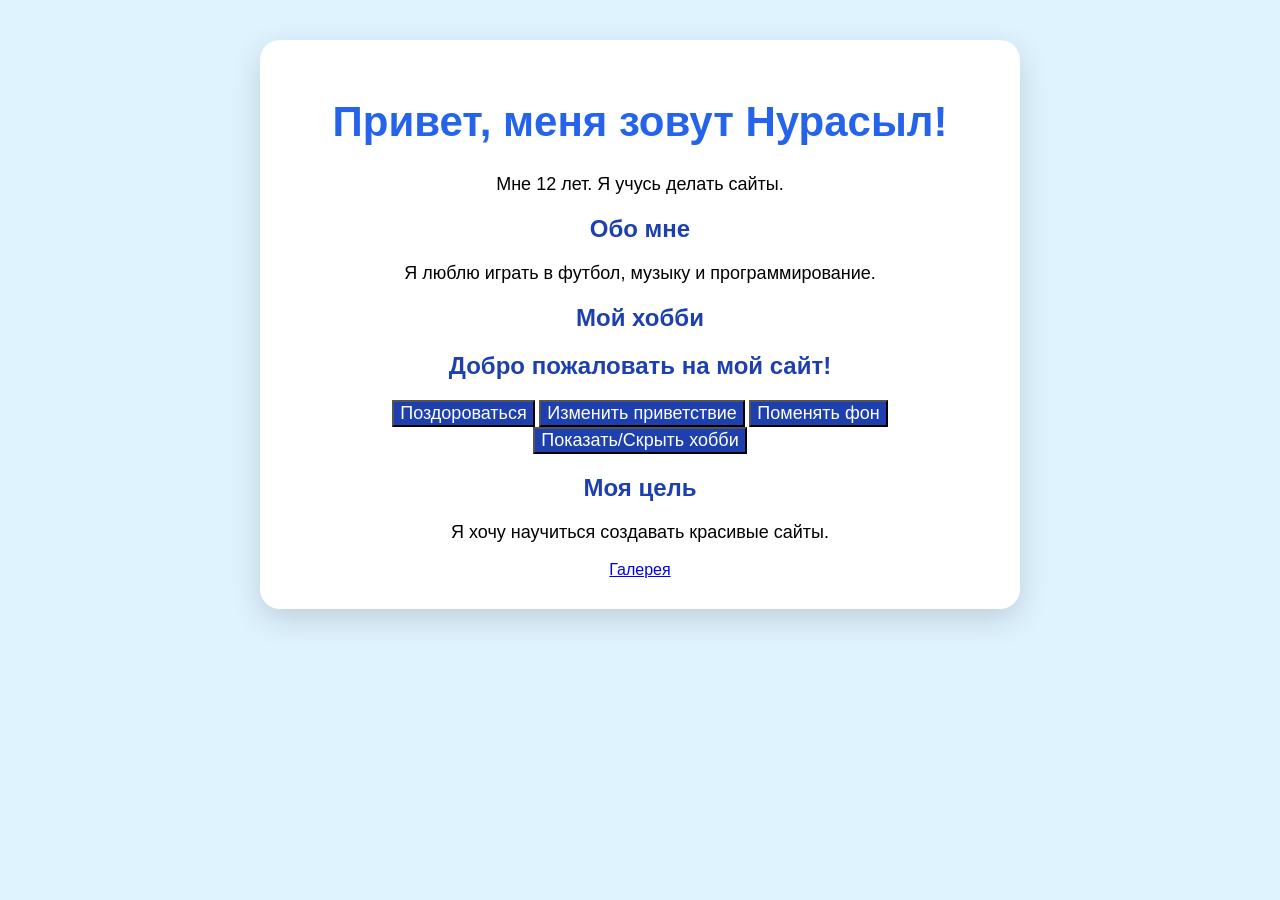
<file: index.html>
<!DOCTYPE html>
<html>
<head>
    <title>Мой первый сайт</title>
<link rel="stylesheet" href="css/style.css">
    </head>
    <body>
        <div class="card">
        <h1>Привет, меня зовут Нурасыл!</h1>
        <p>Мне 12 лет. Я учусь делать сайты.</p>
        <h2>Обо мне</h2>
        <p>Я люблю играть в футбол, музыку и программирование.</p>
        <h2>Мой хобби</h2>
        <h2 id="welcomeText">Добро пожаловать на мой сайт!</h2>
         <button onclick="sayHello()">Поздороваться</button>
         <button onclick="changeWelcomeText()">Изменить приветствие</button>
         <button onclick="changeBackground()">Поменять фон</button>
         <button onclick="toggleHobby()">Показать/Скрыть хобби </button>

         <p id="hobbyText" style="display: none;">
            Моё любимое хобби - программирование!
         </p>
        <h2>Моя цель</h2>
        <p>Я хочу научиться создавать красивые сайты.</p>
        <a href="gallery.html">Галерея</a>

    </div>
    <script src="js/script.js"></script>
    </body>
</html>
</file>
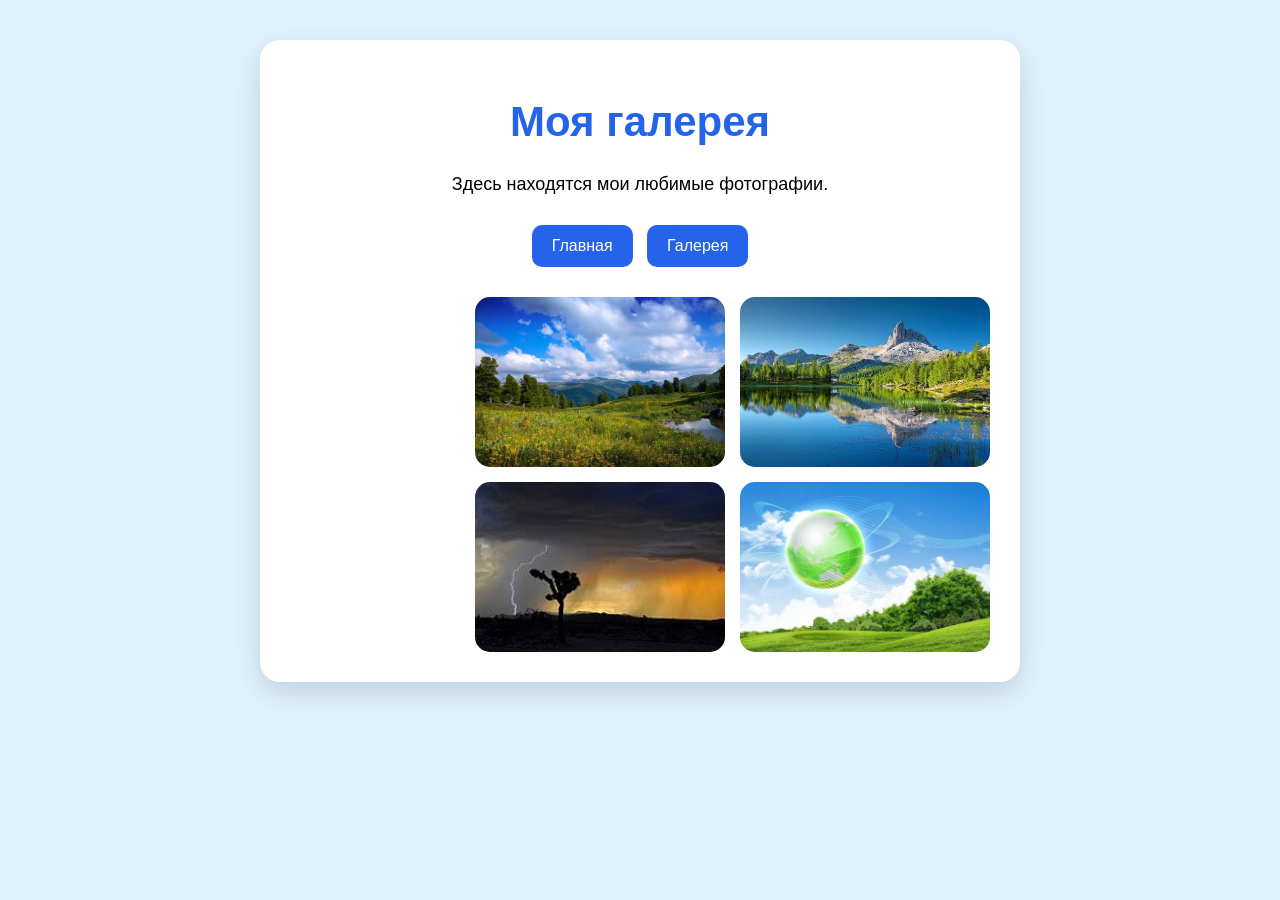
<file: gallery.html>
<!DOCTYPE html>
<html lang="ru">
<head>
    <meta charset="UTF-8">
    <title>Моя галерея</title>
    <link rel="stylesheet" href="css/style.css">
</head>
<body>
    <div class="card">
        <h1>Моя галерея</h1>

        <p>Здесь находятся мои любимые фотографии.</p>

        <nav>
            <a href="index.html">Главная</a>
            <a href="gallery.html">Галерея</a>
        </nav>

        <div class="gallery">
            <img src="images/images (1).jpg" alt="Фото 1">
            <img src="images/images (2).jpg" alt="Фото 2">
            <img src="images/images (3).jpg" alt="Фото 3">
            <img src="images/images (4).jpg" alt="Фото 4">
        </div>
    </div>
</body>
</html>
</file>
<file: css/style.css>
body {
    background-color: #dff3ff;
    font-family: Arial, sans-serif;
    text-align: center;
    margin: 0;
}

.card {
    background-color: white;
    width: 700px;
    margin: 40px auto;
    padding: 30px;
    border-radius: 20px;
    box-shadow: 0 10px 30px rgba(0, 0, 0, 0.15);
}

h1 {
    color: #2563eb;
    font-size: 42px;
}

h2 {
    color: #1e40af;
}

p {
    font-size: 18px;
}

ul {
    text-align: left;
    display: inline-block;
    font-size: 18px;
}

nav {
    margin: 25px 0;
}

nav a {
    text-decoration: none;
    background-color: #2563eb;
    color: white;
    padding: 12px 20px;
    margin: 5px;
    border-radius: 10px;
    display: inline-block;
}

nav a:hover {
    background-color: #1e40af;
}

.gallery {
    display: flex;
    flex-wrap: wrap;
    gap: 15px;
    justify-content: end;
}

.gallery img {
    width: 250px;
    height: 170px;
    object-fit: cover;
    border-radius: 15px;
    transition: 0.3s;
}

.gallery img:hover {
    transform: scale(1.05);
}
button{
    background-color: #1e40af;
    color: white;
    font-size: 18px;


}
</file>
